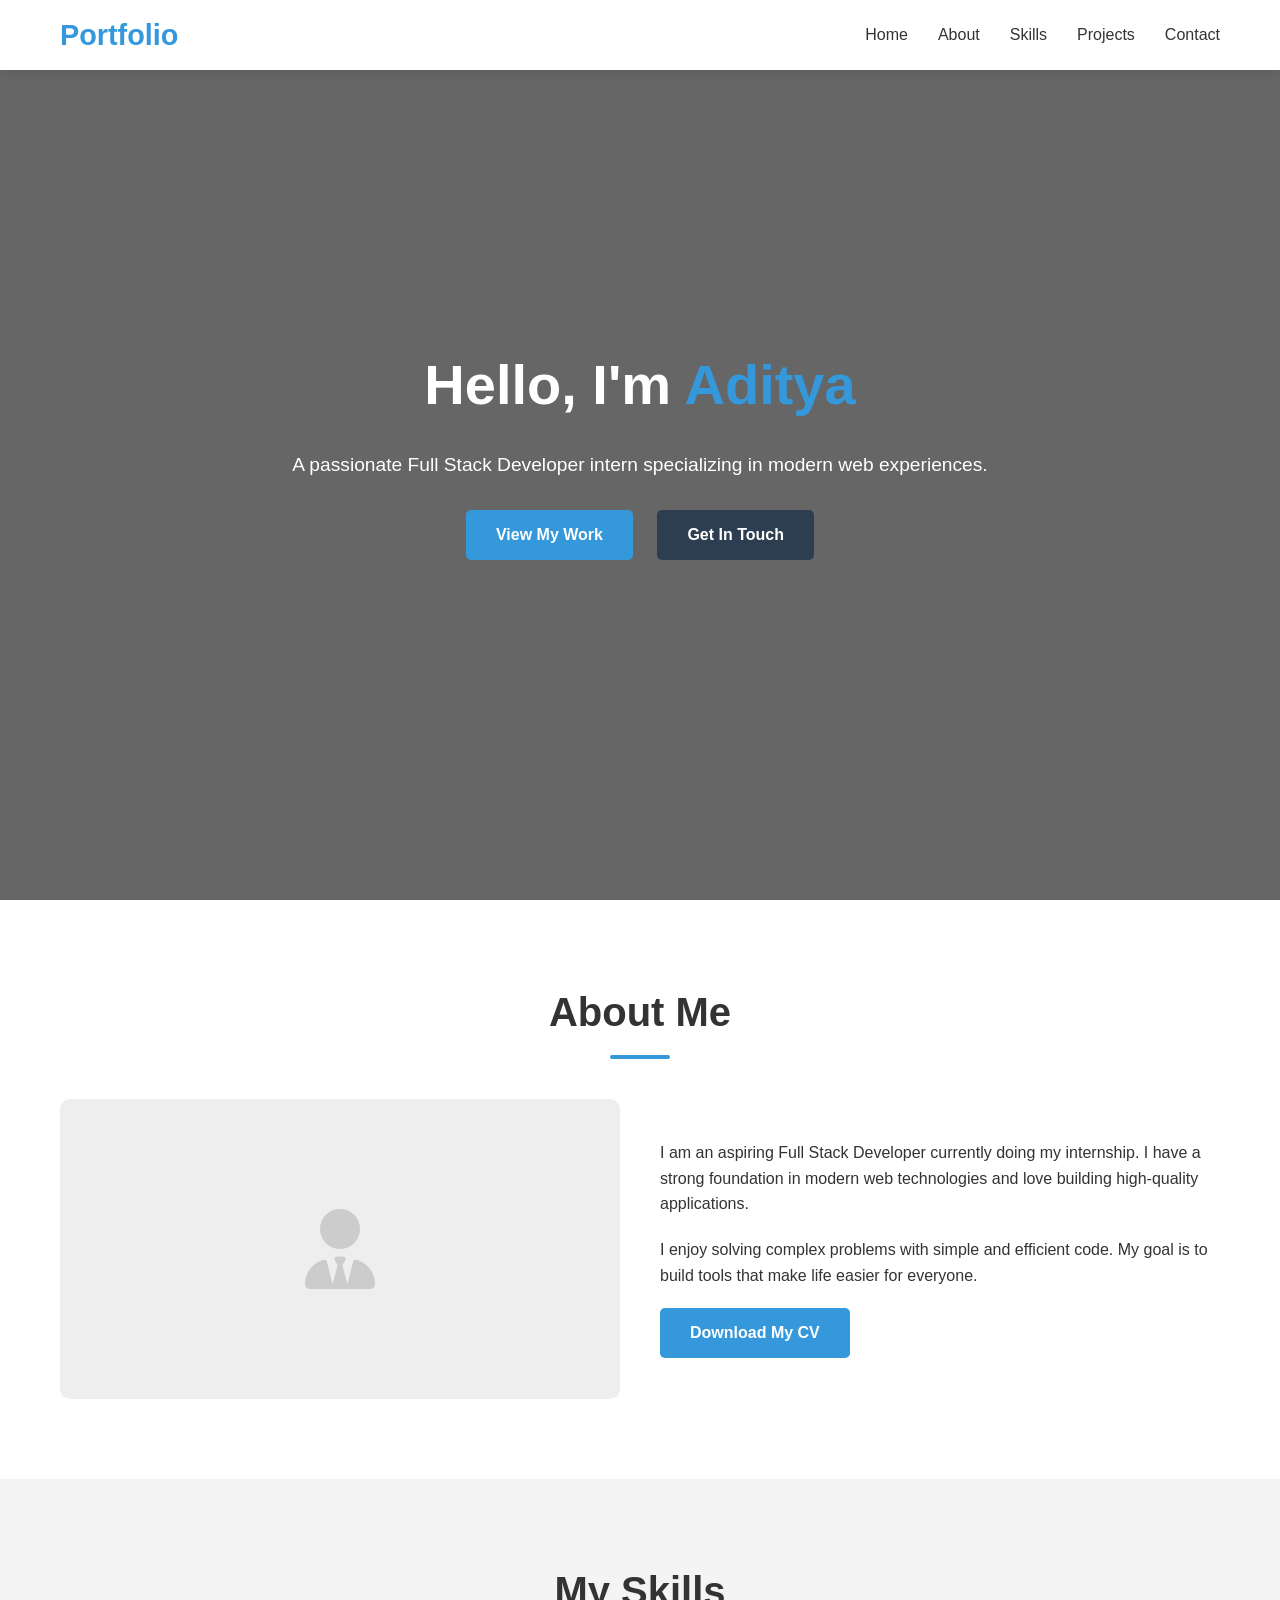
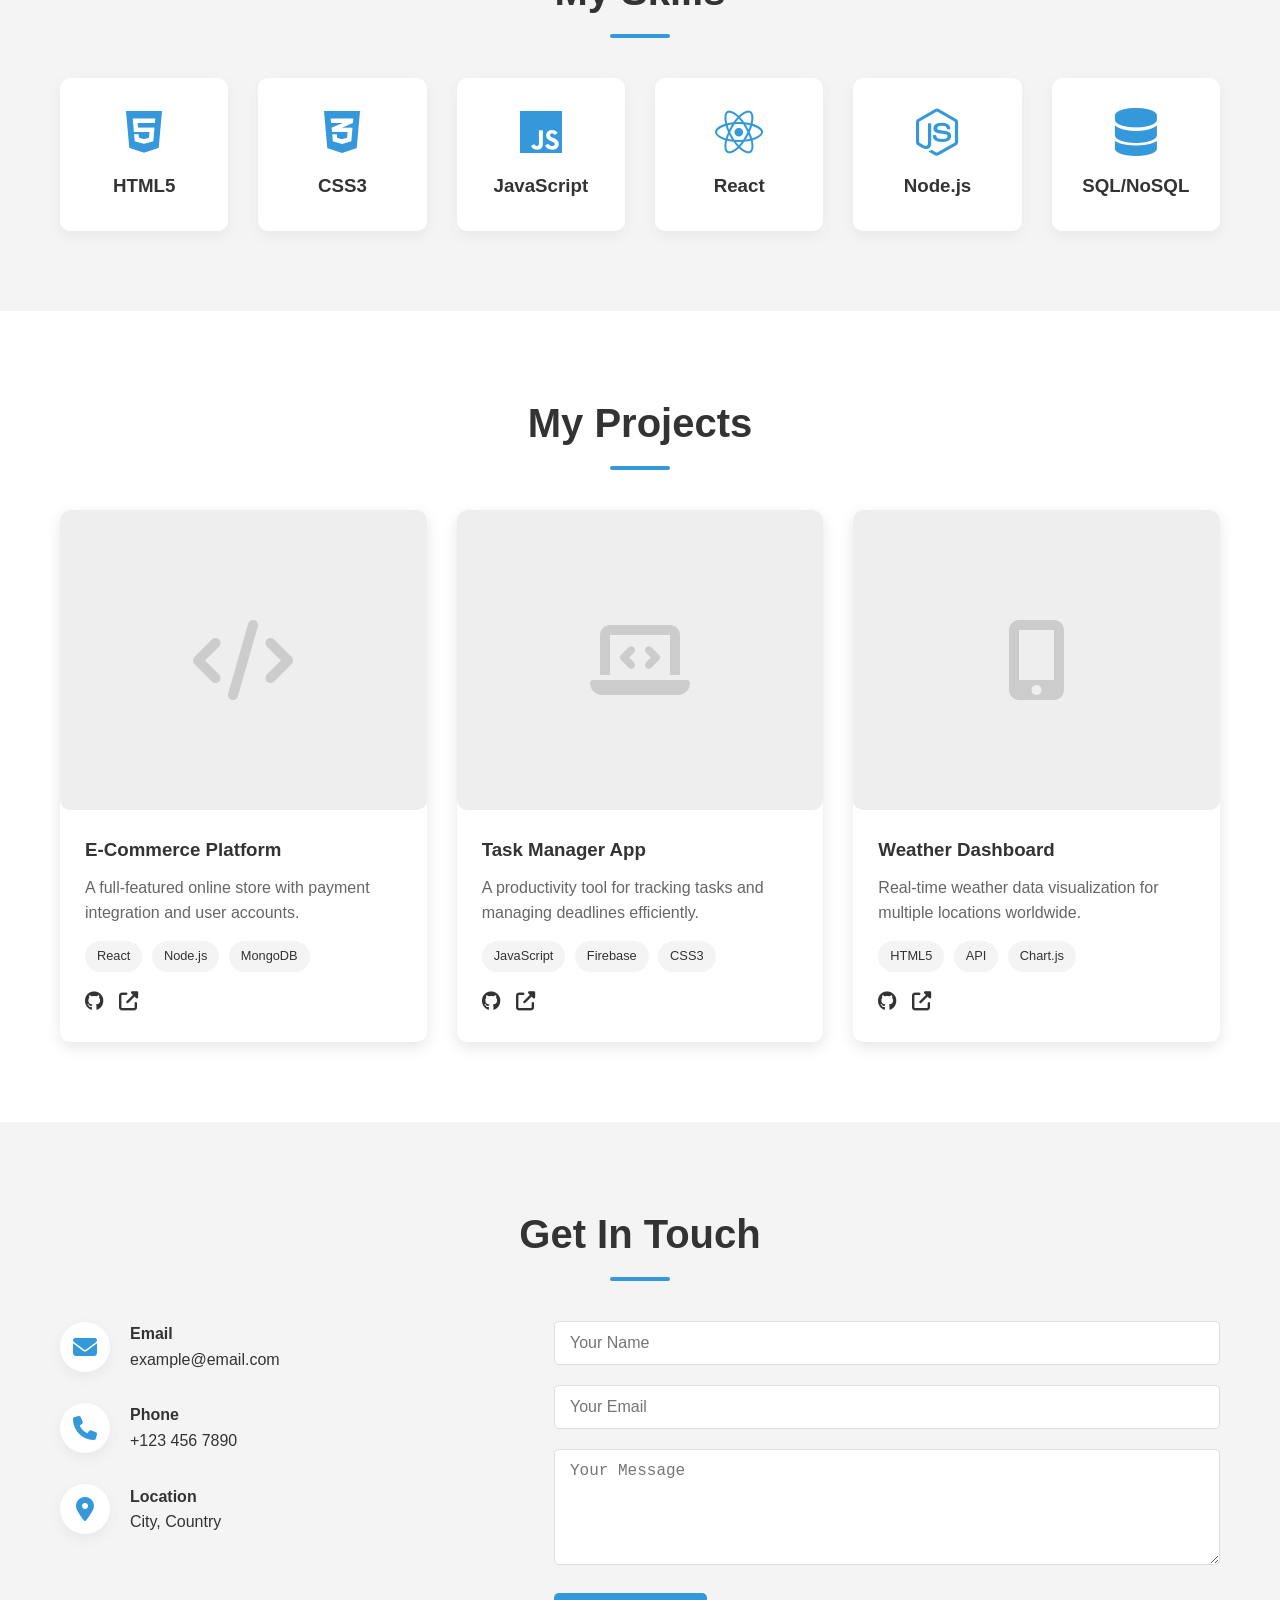
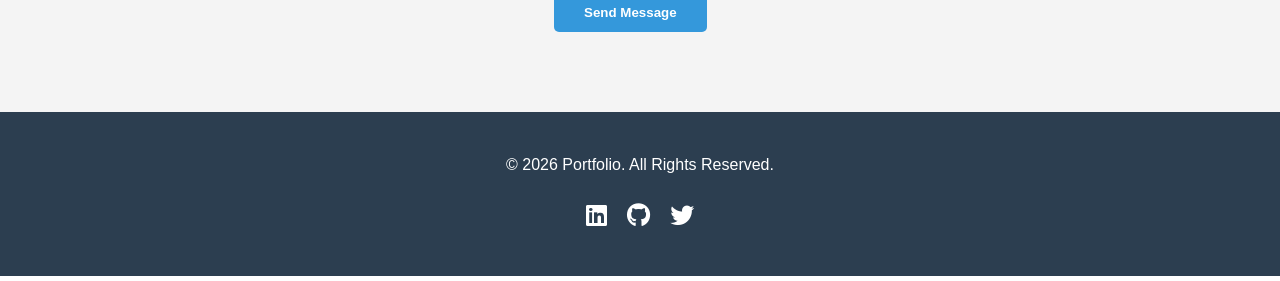
<file: Portfolio-site/index.html>
<!DOCTYPE html>
<html lang="en">
<head>
    <meta charset="UTF-8">
    <meta name="viewport" content="width=device-width, initial-scale=1.0">
    <title>Personal Portfolio | Internship Task</title>
    <link rel="stylesheet" href="css/mayur-style.css">
    <link rel="stylesheet" href="https://cdnjs.cloudflare.com/ajax/libs/font-awesome/6.4.0/css/all.min.css">
</head>
<body>
    <!-- Navigation -->
    <nav class="navbar">
        <div class="container">
            <div class="logo">
                <a href="#">Portfolio</a>
            </div>
            <ul class="nav-links">
                <li><a href="#hero">Home</a></li>
                <li><a href="#about">About</a></li>
                <li><a href="#skills">Skills</a></li>
                <li><a href="#projects">Projects</a></li>
                <li><a href="#contact">Contact</a></li>
            </ul>
            <div class="menu-toggle" id="mobile-menu">
                <i class="fas fa-bars"></i>
            </div>
        </div>
    </nav>

    <!-- Hero Section -->
    <header id="hero" class="hero">
        <div class="container">
            <div class="hero-content">
                <h1>Hello, I'm <span class="highlight">Aditya</span></h1>
                <p>A passionate Full Stack Developer intern specializing in modern web experiences.</p>
                <div class="hero-btns">
                    <a href="#projects" class="btn btn-primary">View My Work</a>
                    <a href="#contact" class="btn btn-secondary">Get In Touch</a>
                </div>
            </div>
        </div>
    </header>

    <!-- About Section -->
    <section id="about" class="about section">
        <div class="container">
            <h2 class="section-title">About Me</h2>
            <div class="about-grid">
                <div class="about-img">
                    <!-- Placeholder image -->
                    <div class="placeholder-img">
                        <i class="fas fa-user-tie"></i>
                    </div>
                </div>
                <div class="about-text">
                    <p>I am an aspiring Full Stack Developer currently doing my internship. I have a strong foundation in modern web technologies and love building high-quality applications.</p>
                    <p>I enjoy solving complex problems with simple and efficient code. My goal is to build tools that make life easier for everyone.</p>
                    <a href="assets/documents/resume.pdf" class="btn btn-primary" download>Download My CV</a>
                </div>
            </div>
        </div>
    </section>

    <!-- Skills Section -->
    <section id="skills" class="skills section bg-light">
        <div class="container">
            <h2 class="section-title">My Skills</h2>
            <div class="skills-grid">
                <div class="skill-card">
                    <i class="fab fa-html5"></i>
                    <h3>HTML5</h3>
                </div>
                <div class="skill-card">
                    <i class="fab fa-css3-alt"></i>
                    <h3>CSS3</h3>
                </div>
                <div class="skill-card">
                    <i class="fab fa-js"></i>
                    <h3>JavaScript</h3>
                </div>
                <div class="skill-card">
                    <i class="fab fa-react"></i>
                    <h3>React</h3>
                </div>
                <div class="skill-card">
                    <i class="fab fa-node-js"></i>
                    <h3>Node.js</h3>
                </div>
                <div class="skill-card">
                    <i class="fas fa-database"></i>
                    <h3>SQL/NoSQL</h3>
                </div>
            </div>
        </div>
    </section>

    <!-- Projects Section -->
    <section id="projects" class="projects section">
        <div class="container">
            <h2 class="section-title">My Projects</h2>
            <div class="projects-grid">
                <!-- Project 1 -->
                <div class="project-card">
                    <div class="project-img">
                        <div class="placeholder-img">
                            <i class="fas fa-code"></i>
                        </div>
                    </div>
                    <div class="project-info">
                        <h3>E-Commerce Platform</h3>
                        <p>A full-featured online store with payment integration and user accounts.</p>
                        <div class="project-tags">
                            <span>React</span>
                            <span>Node.js</span>
                            <span>MongoDB</span>
                        </div>
                        <div class="project-links">
                            <a href="#" target="_blank"><i class="fab fa-github"></i></a>
                            <a href="#" target="_blank"><i class="fas fa-external-link-alt"></i></a>
                        </div>
                    </div>
                </div>
                <!-- Project 2 -->
                <div class="project-card">
                    <div class="project-img">
                        <div class="placeholder-img">
                            <i class="fas fa-laptop-code"></i>
                        </div>
                    </div>
                    <div class="project-info">
                        <h3>Task Manager App</h3>
                        <p>A productivity tool for tracking tasks and managing deadlines efficiently.</p>
                        <div class="project-tags">
                            <span>JavaScript</span>
                            <span>Firebase</span>
                            <span>CSS3</span>
                        </div>
                        <div class="project-links">
                            <a href="#" target="_blank"><i class="fab fa-github"></i></a>
                            <a href="#" target="_blank"><i class="fas fa-external-link-alt"></i></a>
                        </div>
                    </div>
                </div>
                <!-- Project 3 -->
                <div class="project-card">
                    <div class="project-img">
                        <div class="placeholder-img">
                            <i class="fas fa-mobile-alt"></i>
                        </div>
                    </div>
                    <div class="project-info">
                        <h3>Weather Dashboard</h3>
                        <p>Real-time weather data visualization for multiple locations worldwide.</p>
                        <div class="project-tags">
                            <span>HTML5</span>
                            <span>API</span>
                            <span>Chart.js</span>
                        </div>
                        <div class="project-links">
                            <a href="#" target="_blank"><i class="fab fa-github"></i></a>
                            <a href="#" target="_blank"><i class="fas fa-external-link-alt"></i></a>
                        </div>
                    </div>
                </div>
            </div>
        </div>
    </section>

    <!-- Contact Section -->
    <section id="contact" class="contact section bg-light">
        <div class="container">
            <h2 class="section-title">Get In Touch</h2>
            <div class="contact-grid">
                <div class="contact-info">
                    <div class="contact-item">
                        <i class="fas fa-envelope"></i>
                        <div>
                            <h4>Email</h4>
                            <p>example@email.com</p>
                        </div>
                    </div>
                    <div class="contact-item">
                        <i class="fas fa-phone"></i>
                        <div>
                            <h4>Phone</h4>
                            <p>+123 456 7890</p>
                        </div>
                    </div>
                    <div class="contact-item">
                        <i class="fas fa-map-marker-alt"></i>
                        <div>
                            <h4>Location</h4>
                            <p>City, Country</p>
                        </div>
                    </div>
                </div>
                <form class="contact-form">
                    <div class="form-group">
                        <input type="text" placeholder="Your Name" required>
                    </div>
                    <div class="form-group">
                        <input type="email" placeholder="Your Email" required>
                    </div>
                    <div class="form-group">
                        <textarea placeholder="Your Message" rows="5" required></textarea>
                    </div>
                    <button type="submit" class="btn btn-primary">Send Message</button>
                </form>
            </div>
        </div>
    </section>

    <!-- Footer -->
    <footer class="footer">
        <div class="container">
            <div class="footer-content">
                <p>&copy; 2026 Portfolio. All Rights Reserved.</p>
                <div class="social-links">
                    <a href="#"><i class="fab fa-linkedin"></i></a>
                    <a href="#"><i class="fab fa-github"></i></a>
                    <a href="#"><i class="fab fa-twitter"></i></a>
                </div>
            </div>
        </div>
    </footer>

    <script src="js/mayur-script.js"></script>
</body>
</html>
</file>
<file: Portfolio-site/css/mayur-style.css>
/* Global Styles */
:root {
    --primary-color: #3498db;
    --secondary-color: #2c3e50;
    --accent-color: #e74c3c;
    --text-color: #333;
    --light-bg: #f4f4f4;
    --white: #ffffff;
    --transition: all 0.3s ease;
}

* {
    margin: 0;
    padding: 0;
    box-sizing: border-box;
}

body {
    font-family: 'Segoe UI', Tahoma, Geneva, Verdana, sans-serif;
    line-height: 1.6;
    color: var(--text-color);
    background-color: var(--white);
    scroll-behavior: smooth;
}

.container {
    max-width: 1200px;
    margin: 0 auto;
    padding: 0 20px;
}

ul {
    list-style: none;
}

a {
    text-decoration: none;
    color: inherit;
    transition: var(--transition);
}

img {
    max-width: 100%;
}

.section {
    padding: 80px 0;
}

.bg-light {
    background-color: var(--light-bg);
}

.section-title {
    text-align: center;
    margin-bottom: 40px;
    font-size: 2.5rem;
    position: relative;
    padding-bottom: 15px;
}

.section-title::after {
    content: '';
    position: absolute;
    bottom: 0;
    left: 50%;
    transform: translateX(-50%);
    width: 60px;
    height: 4px;
    background-color: var(--primary-color);
    border-radius: 2px;
}

.highlight {
    color: var(--primary-color);
}

/* Button Styles */
.btn {
    display: inline-block;
    padding: 12px 30px;
    border-radius: 5px;
    font-weight: 600;
    cursor: pointer;
    transition: var(--transition);
    border: none;
}

.btn-primary {
    background-color: var(--primary-color);
    color: var(--white);
}

.btn-primary:hover {
    background-color: #2980b9;
    transform: translateY(-3px);
}

.btn-secondary {
    background-color: var(--secondary-color);
    color: var(--white);
}

.btn-secondary:hover {
    background-color: #1a252f;
    transform: translateY(-3px);
}

/* Navbar */
.navbar {
    height: 70px;
    background-color: var(--white);
    box-shadow: 0 2px 10px rgba(0,0,0,0.1);
    position: fixed;
    top: 0;
    width: 100%;
    z-index: 1000;
}

.navbar .container {
    display: flex;
    justify-content: space-between;
    align-items: center;
    height: 100%;
}

.logo a {
    font-size: 1.8rem;
    font-weight: 800;
    color: var(--primary-color);
}

.nav-links {
    display: flex;
}

.nav-links li {
    margin-left: 30px;
}

.nav-links a {
    font-weight: 500;
}

.nav-links a:hover {
    color: var(--primary-color);
}

.menu-toggle {
    display: none;
    font-size: 1.5rem;
    cursor: pointer;
}

/* Hero Section */
.hero {
    height: 100vh;
    display: flex;
    align-items: center;
    background: linear-gradient(rgba(0,0,0,0.6), rgba(0,0,0,0.6)), url('https://images.unsplash.com/photo-1517694712202-14dd9538aa97?ixlib=rb-1.2.1&auto=format&fit=crop&w=1350&q=80') no-repeat center center/cover;
    color: var(--white);
    text-align: center;
}

.hero-content h1 {
    font-size: 3.5rem;
    margin-bottom: 20px;
    animation: fadeInUp 1s ease;
}

.hero-content p {
    font-size: 1.2rem;
    margin-bottom: 30px;
    animation: fadeInUp 1s ease 0.2s backwards;
}

.hero-btns {
    animation: fadeInUp 1s ease 0.4s backwards;
}

.hero-btns .btn {
    margin: 0 10px;
}

/* About Section */
.about-grid {
    display: grid;
    grid-template-columns: 1fr 1fr;
    gap: 40px;
    align-items: center;
}

.placeholder-img {
    background-color: #eee;
    height: 300px;
    display: flex;
    align-items: center;
    justify-content: center;
    font-size: 5rem;
    color: #ccc;
    border-radius: 10px;
    transition: var(--transition);
}

.placeholder-img:hover {
    background-color: #e0e0e0;
}

.about-text p {
    margin-bottom: 20px;
}

/* Skills Section */
.skills-grid {
    display: grid;
    grid-template-columns: repeat(auto-fit, minmax(150px, 1fr));
    gap: 30px;
    text-align: center;
}

.skill-card {
    background-color: var(--white);
    padding: 30px;
    border-radius: 10px;
    box-shadow: 0 5px 15px rgba(0,0,0,0.05);
    transition: var(--transition);
}

.skill-card i {
    font-size: 3rem;
    color: var(--primary-color);
    margin-bottom: 15px;
}

.skill-card:hover {
    transform: translateY(-10px);
    box-shadow: 0 10px 25px rgba(0,0,0,0.1);
}

/* Projects Section */
.projects-grid {
    display: grid;
    grid-template-columns: repeat(auto-fit, minmax(300px, 1fr));
    gap: 30px;
}

.project-card {
    background-color: var(--white);
    border-radius: 10px;
    overflow: hidden;
    box-shadow: 0 5px 15px rgba(0,0,0,0.1);
    transition: var(--transition);
}

.project-card:hover {
    transform: translateY(-10px);
}

.project-info {
    padding: 25px;
}

.project-info h3 {
    margin-bottom: 10px;
}

.project-info p {
    margin-bottom: 15px;
    color: #666;
}

.project-tags {
    margin-bottom: 15px;
}

.project-tags span {
    background-color: var(--light-bg);
    padding: 5px 12px;
    border-radius: 20px;
    font-size: 0.8rem;
    margin-right: 5px;
    display: inline-block;
}

.project-links {
    display: flex;
    gap: 15px;
}

.project-links a {
    font-size: 1.2rem;
}

.project-links a:hover {
    color: var(--primary-color);
}

/* Contact Section */
.contact-grid {
    display: grid;
    grid-template-columns: 1fr 1.5fr;
    gap: 50px;
}

.contact-item {
    display: flex;
    align-items: center;
    margin-bottom: 30px;
}

.contact-item i {
    font-size: 1.5rem;
    color: var(--primary-color);
    margin-right: 20px;
    width: 50px;
    height: 50px;
    background-color: var(--white);
    display: flex;
    align-items: center;
    justify-content: center;
    border-radius: 50%;
    box-shadow: 0 5px 15px rgba(0,0,0,0.05);
}

.contact-form .form-group {
    margin-bottom: 20px;
}

.contact-form input, 
.contact-form textarea {
    width: 100%;
    padding: 12px 15px;
    border: 1px solid #ddd;
    border-radius: 5px;
    font-size: 1rem;
    transition: var(--transition);
}

.contact-form input:focus, 
.contact-form textarea:focus {
    border-color: var(--primary-color);
    outline: none;
}

/* Footer */
.footer {
    background-color: var(--secondary-color);
    color: var(--white);
    padding: 40px 0;
    text-align: center;
}

.footer-content {
    display: flex;
    flex-direction: column;
    align-items: center;
}

.social-links {
    margin-top: 20px;
    display: flex;
    gap: 20px;
}

.social-links a {
    font-size: 1.5rem;
}

.social-links a:hover {
    color: var(--primary-color);
}

/* Animations */
@keyframes fadeInUp {
    from {
        opacity: 0;
        transform: translateY(30px);
    }
    to {
        opacity: 1;
        transform: translateY(0);
    }
}

/* Responsive Design */
@media (max-width: 768px) {
    .nav-links {
        display: none;
    }
    
    .menu-toggle {
        display: block;
    }
    
    .hero-content h1 {
        font-size: 2.5rem;
    }
    
    .about-grid, .contact-grid {
        grid-template-columns: 1fr;
    }
    
    .section-title {
        font-size: 2rem;
    }
}
</file>
